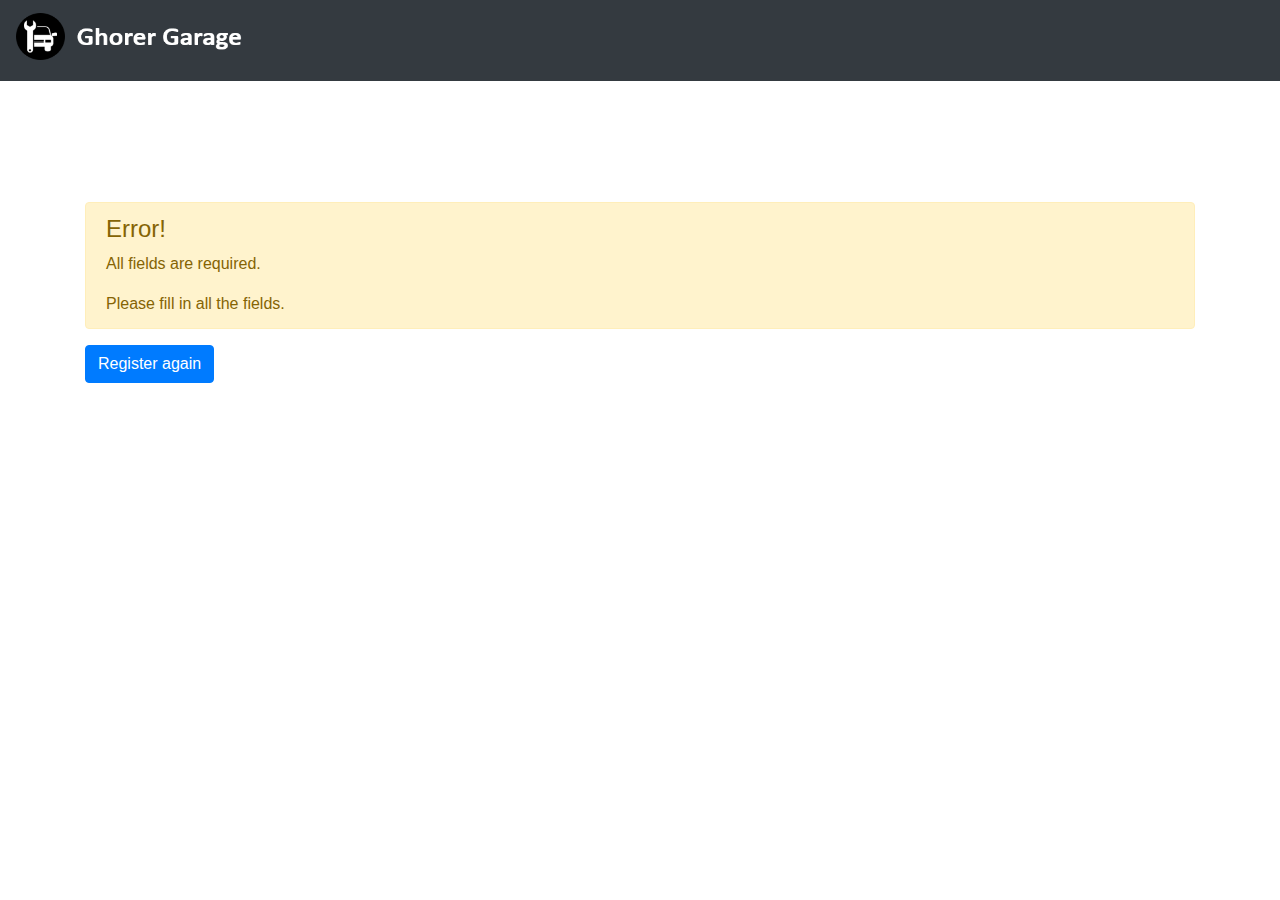
<file: EmptyForm.html>
<!doctype html>
<html lang="en">
  <head>
  
    <meta charset="utf-8">
    <meta name="viewport" content="width=device-width, initial-scale=1, shrink-to-fit=no">

  
    <link rel="stylesheet" href="https://cdn.jsdelivr.net/npm/bootstrap@4.4.1/dist/css/bootstrap.min.css" integrity="sha384-Vkoo8x4CGsO3+Hhxv8T/Q5PaXtkKtu6ug5TOeNV6gBiFeWPGFN9MuhOf23Q9Ifjh" crossorigin="anonymous">

    <title>Ghorer Garage</title>
  </head>
  <body>
  <nav class="navbar navbar-expand-lg navbar-dark bg-dark">
  <a class="navbar-brand" href="#">
            <img src="logo.png" width="250" height="55" alt="">
          </a>
  <button class="navbar-toggler" type="button" data-toggle="collapse" data-target="#navbarNavDropdown" aria-controls="navbarNavDropdown" aria-expanded="false" aria-label="Toggle navigation">
    <span class="navbar-toggler-icon"></span>
  </button>
  <div class="collapse navbar-collapse" id="navbarNavDropdown">
    <ul class="navbar-nav">
     
       
    </ul>
  </div>
</nav>
<div class="container mt-5"><br><br>
    <svg class="bi flex-shrink-0 me-2" width="24" height="24" role="img" aria-label="Warning:"><use xlink:href="#exclamation-triangle-fill"/></svg>
    <div class="alert alert-warning" role="alert">
        
      <h4 class="alert-heading">Error!</h4>
      <p>All fields are required.</p>
      <p class="mb-0">Please fill in all the fields.</p>
    </div>
    </div>
  </div>
  <div class="container">
    <a href="register.html">
  <button type="submit" class="btn btn-primary">Register again</button></a>
</div>
</div>

  
    <script src="https://code.jquery.com/jquery-3.4.1.slim.min.js" integrity="sha384-J6qa4849blE2+poT4WnyKhv5vZF5SrPo0iEjwBvKU7imGFAV0wwj1yYfoRSJoZ+n" crossorigin="anonymous"></script>
    <script src="https://cdn.jsdelivr.net/npm/popper.js@1.16.0/dist/umd/popper.min.js" integrity="sha384-Q6E9RHvbIyZFJoft+2mJbHaEWldlvI9IOYy5n3zV9zzTtmI3UksdQRVvoxMfooAo" crossorigin="anonymous"></script>
    <script src="https://cdn.jsdelivr.net/npm/bootstrap@4.4.1/dist/js/bootstrap.min.js" integrity="sha384-wfSDF2E50Y2D1uUdj0O3uMBJnjuUD4Ih7YwaYd1iqfktj0Uod8GCExl3Og8ifwB6" crossorigin="anonymous"></script>
  </body>
</html>
</file>
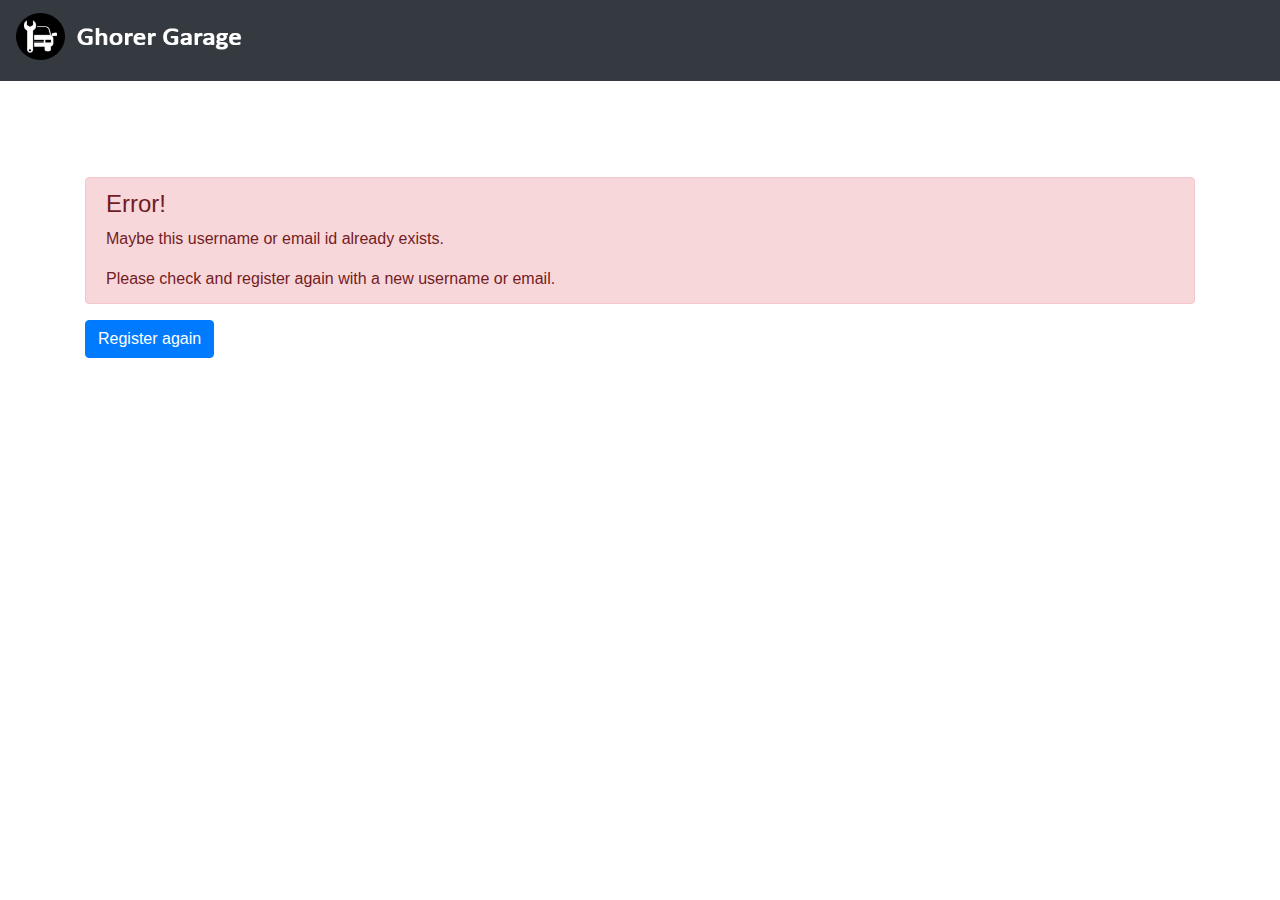
<file: failed.html>
<!doctype html>
<html lang="en">
  <head>
    
    <meta charset="utf-8">
    <meta name="viewport" content="width=device-width, initial-scale=1, shrink-to-fit=no">

    
    <link rel="stylesheet" href="https://cdn.jsdelivr.net/npm/bootstrap@4.4.1/dist/css/bootstrap.min.css" integrity="sha384-Vkoo8x4CGsO3+Hhxv8T/Q5PaXtkKtu6ug5TOeNV6gBiFeWPGFN9MuhOf23Q9Ifjh" crossorigin="anonymous">

    <title>Ghorer Garage</title>
  </head>
  <body>
  <nav class="navbar navbar-expand-lg navbar-dark bg-dark">
  <a class="navbar-brand" href="#">
            <img src="logo.png" width="250" height="55" alt="">
          </a>
  <button class="navbar-toggler" type="button" data-toggle="collapse" data-target="#navbarNavDropdown" aria-controls="navbarNavDropdown" aria-expanded="false" aria-label="Toggle navigation">
    <span class="navbar-toggler-icon"></span>
  </button>
  <div class="collapse navbar-collapse" id="navbarNavDropdown">
    <ul class="navbar-nav">
     
       
    </ul>
  </div>
</nav>
<div class="container mt-5"><br><br>
    <div class="alert alert-danger" role="alert">
      <h4 class="alert-heading">Error!</h4>
      <p>Maybe this username or email id already exists.</p>
      <p class="mb-0">Please check and register again with a new username or email.</p>
    </div>
    </div>
  </div>
  <div class="container">
    <a href="register.html">
  <button type="submit" class="btn btn-primary">Register again</button></a>
</div>
</div>

    
    <script src="https://code.jquery.com/jquery-3.4.1.slim.min.js" integrity="sha384-J6qa4849blE2+poT4WnyKhv5vZF5SrPo0iEjwBvKU7imGFAV0wwj1yYfoRSJoZ+n" crossorigin="anonymous"></script>
    <script src="https://cdn.jsdelivr.net/npm/popper.js@1.16.0/dist/umd/popper.min.js" integrity="sha384-Q6E9RHvbIyZFJoft+2mJbHaEWldlvI9IOYy5n3zV9zzTtmI3UksdQRVvoxMfooAo" crossorigin="anonymous"></script>
    <script src="https://cdn.jsdelivr.net/npm/bootstrap@4.4.1/dist/js/bootstrap.min.js" integrity="sha384-wfSDF2E50Y2D1uUdj0O3uMBJnjuUD4Ih7YwaYd1iqfktj0Uod8GCExl3Og8ifwB6" crossorigin="anonymous"></script>
  </body>
</html>
</file>
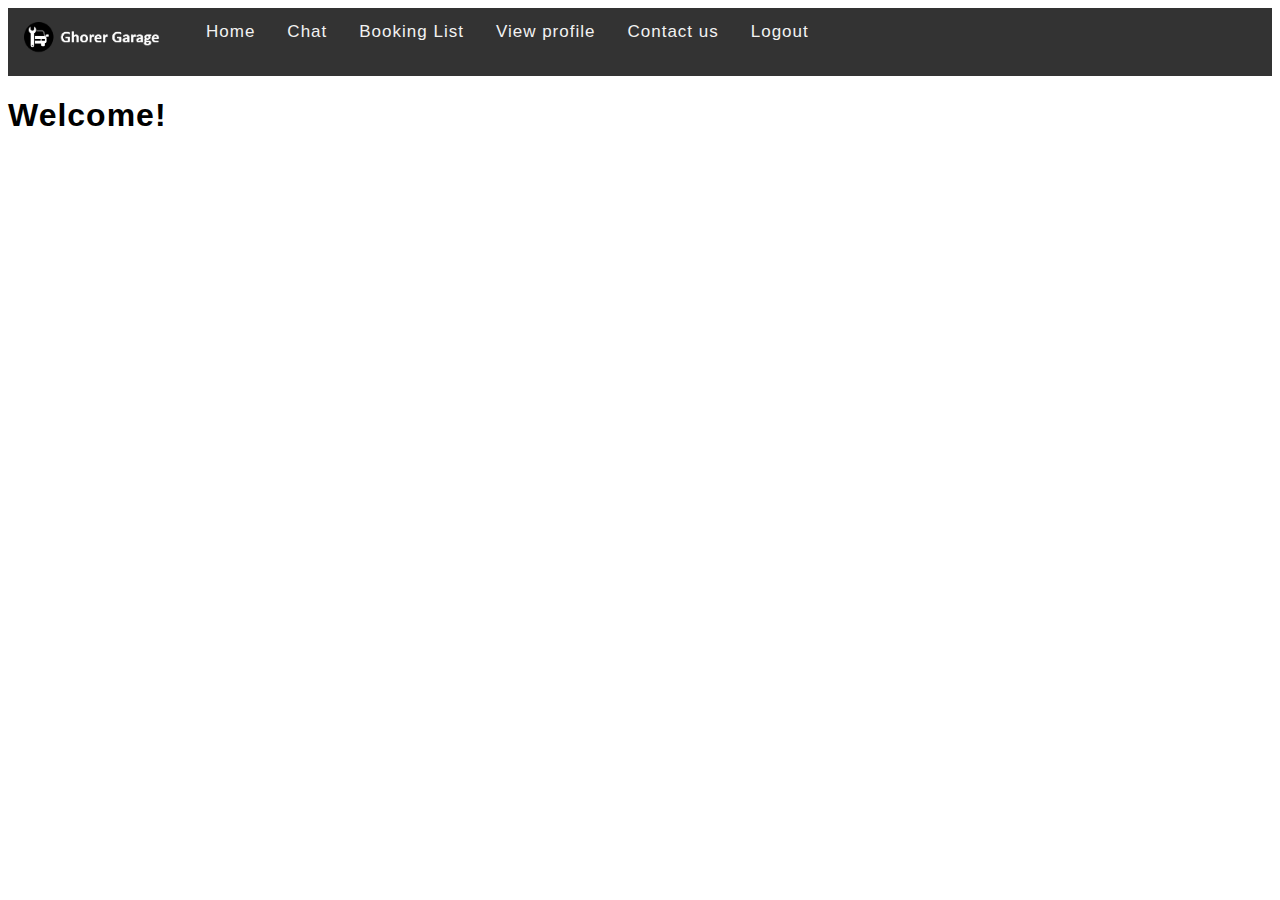
<file: mech_front_page.html>
<!DOCTYPE html>
<html>
<head>
    <title>Mechanic Front Page</title>
    
   
</head>
<body>
    <header>
        <style>
        .topnav {
            background-color: #333;
            overflow: hidden;
          }
        
          .topnav a {
            float: left;
            color: #f2f2f2;
            text-align: center;
            padding: 14px 16px;
            text-decoration: none;
            font-size: 17px;
          }
        
         
          .topnav a:hover {
            background-color: #ddd;
            color: black;
            padding: 23.5px 16px;
          }
        
          body {
             font-family: 'Raleway', sans-serif;
             font-weight: 400;
          	color: #000000;
	        letter-spacing: 1px;
            
  
}
         
          </style>

		<div class="topnav">
            <a href="#" class="logo"><img src="./logo.png" width="150" height="35" alt=""></a>
            <a href="/ghorergarage/mech_front_page.html">Home</a>
            <a href="#chat">Chat</a>
            <a href="#">Booking List</a>
            <a href="#profile">View profile</a>
            <a href="#contact">Contact us</a>
            <a href="/ghorergarage/homepage.html">Logout</a>
          </div>
	</header>
   <h1>Welcome!</h1>
   </body>
</html>
</file>
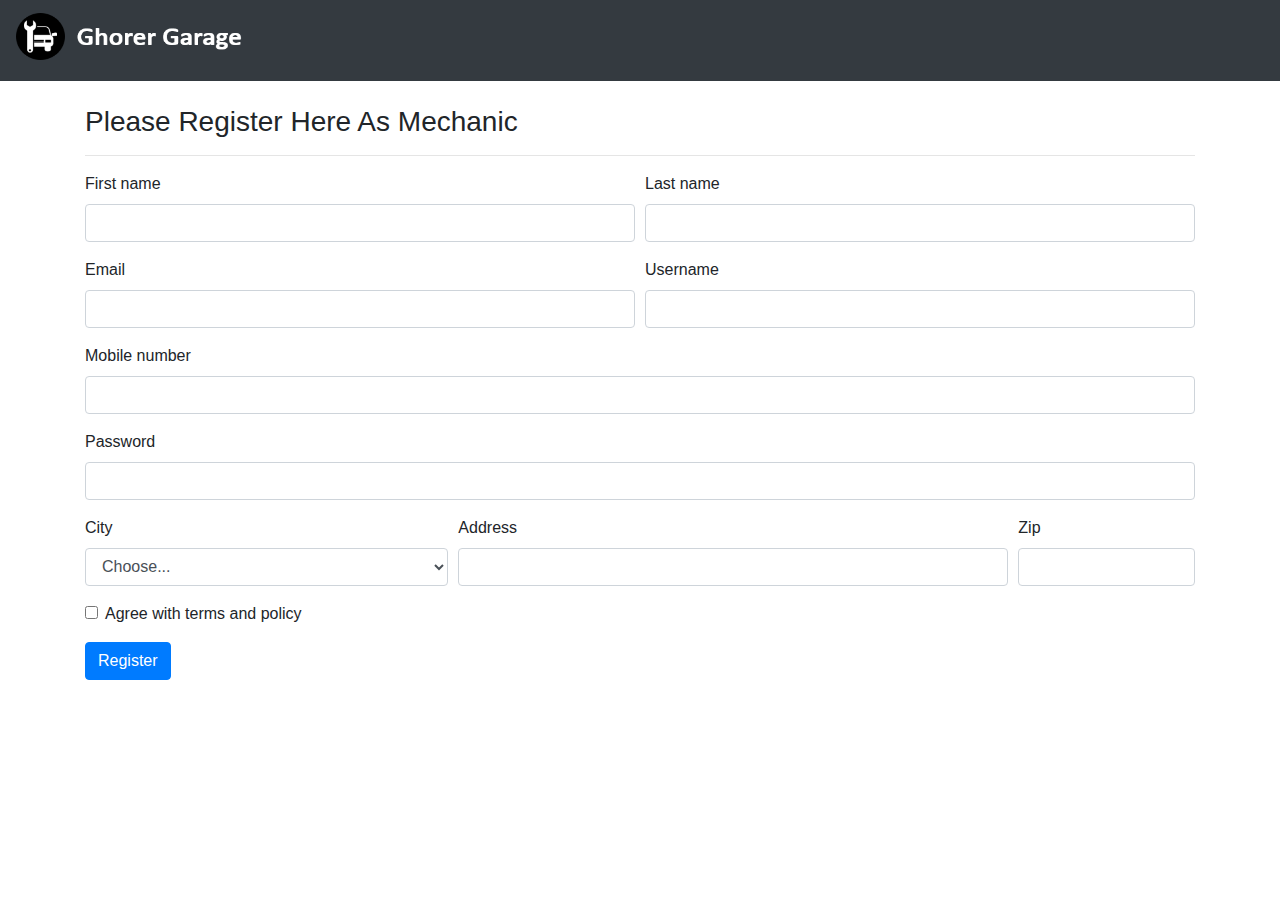
<file: mech_reg.html>
<!doctype html>
<html lang="en">
  <head>
  
    <meta charset="utf-8">
    <meta name="viewport" content="width=device-width, initial-scale=1, shrink-to-fit=no">

    
    <link rel="stylesheet" href="https://cdn.jsdelivr.net/npm/bootstrap@4.4.1/dist/css/bootstrap.min.css" integrity="sha384-Vkoo8x4CGsO3+Hhxv8T/Q5PaXtkKtu6ug5TOeNV6gBiFeWPGFN9MuhOf23Q9Ifjh" crossorigin="anonymous">

    <title>Ghorer Garage</title>
  </head>
  <body>
  <nav class="navbar navbar-expand-lg navbar-dark bg-dark">
  <a class="navbar-brand" href="#">
            <img src="logo.png" width="250" height="55" alt="">
          </a>
  <button class="navbar-toggler" type="button" data-toggle="collapse" data-target="#navbarNavDropdown" aria-controls="navbarNavDropdown" aria-expanded="false" aria-label="Toggle navigation">
    <span class="navbar-toggler-icon"></span>
  </button>
  <div class="collapse navbar-collapse" id="navbarNavDropdown">
    <ul class="navbar-nav">
     
       
    </ul>
  </div>
</nav>
<div class="container mt-4">
    <h3>Please Register Here As Mechanic</h3>
    <hr>
<form action="mech_reg.php" method="POST">
    
  <div class="form-row">
    <div class="form-group col-md-6">
      <label for="firstName">First name</label>
      <input type="text" class="form-control" name="firstName" id="firstName">
    </div>
    <div class="form-group col-md-6">
      <label for="lastName">Last name</label>
      <input type="text" class="form-control" name="lastName" id="lastName">
    </div>
    <div class="form-group col-md-6">
    <label for="email">Email</label>
      <input type="email" class="form-control" name="email" id="email" >
  </div>
    <div class="form-group col-md-6">
      <label for="username">Username</label>
      <input type="text" class="form-control" name="username" id="username">
    </div>
  
  </div>
  <div class="form-group">
    <label for="mobile">Mobile number</label>
        <input type="number" class="form-control" name="mobile" id="mobile">
    </div>
  <div class="form-group">
  <label for="password">Password</label>
      <input type="password" class="form-control" name="password" id="password">
  </div>
  <div class="form-row">
  <div class="form-group col-md-4">
      <label for="inputState">City</label>
      <select id="inputState" class="form-control">
        <option selected>Choose...</option>
        <option>Dhaka</option>
        <option>Chittagong</option>
      </select>
    </div>
    <div class="form-group col-md-6">
    <label for="address">Address</label>
    <input type="text" class="form-control" name="address" id="address">
    </div>
    <div class="form-group col-md-2">
      <label for="inputZip">Zip</label>
      <input type="text" class="form-control" id="inputZip">
    </div>
  </div>
  <div class="form-group">
    <div class="form-check">
      <input class="form-check-input" type="checkbox" id="gridCheck">
      <label class="form-check-label" for="gridCheck">
        Agree with terms and policy
      </label>
    </div>
  </div> 
  <button type="submit" class="btn btn-primary">Register</button>
</form>
</div>

   
    <script src="https://code.jquery.com/jquery-3.4.1.slim.min.js" integrity="sha384-J6qa4849blE2+poT4WnyKhv5vZF5SrPo0iEjwBvKU7imGFAV0wwj1yYfoRSJoZ+n" crossorigin="anonymous"></script>
    <script src="https://cdn.jsdelivr.net/npm/popper.js@1.16.0/dist/umd/popper.min.js" integrity="sha384-Q6E9RHvbIyZFJoft+2mJbHaEWldlvI9IOYy5n3zV9zzTtmI3UksdQRVvoxMfooAo" crossorigin="anonymous"></script>
    <script src="https://cdn.jsdelivr.net/npm/bootstrap@4.4.1/dist/js/bootstrap.min.js" integrity="sha384-wfSDF2E50Y2D1uUdj0O3uMBJnjuUD4Ih7YwaYd1iqfktj0Uod8GCExl3Og8ifwB6" crossorigin="anonymous"></script>
  </body>
</html>
</file>
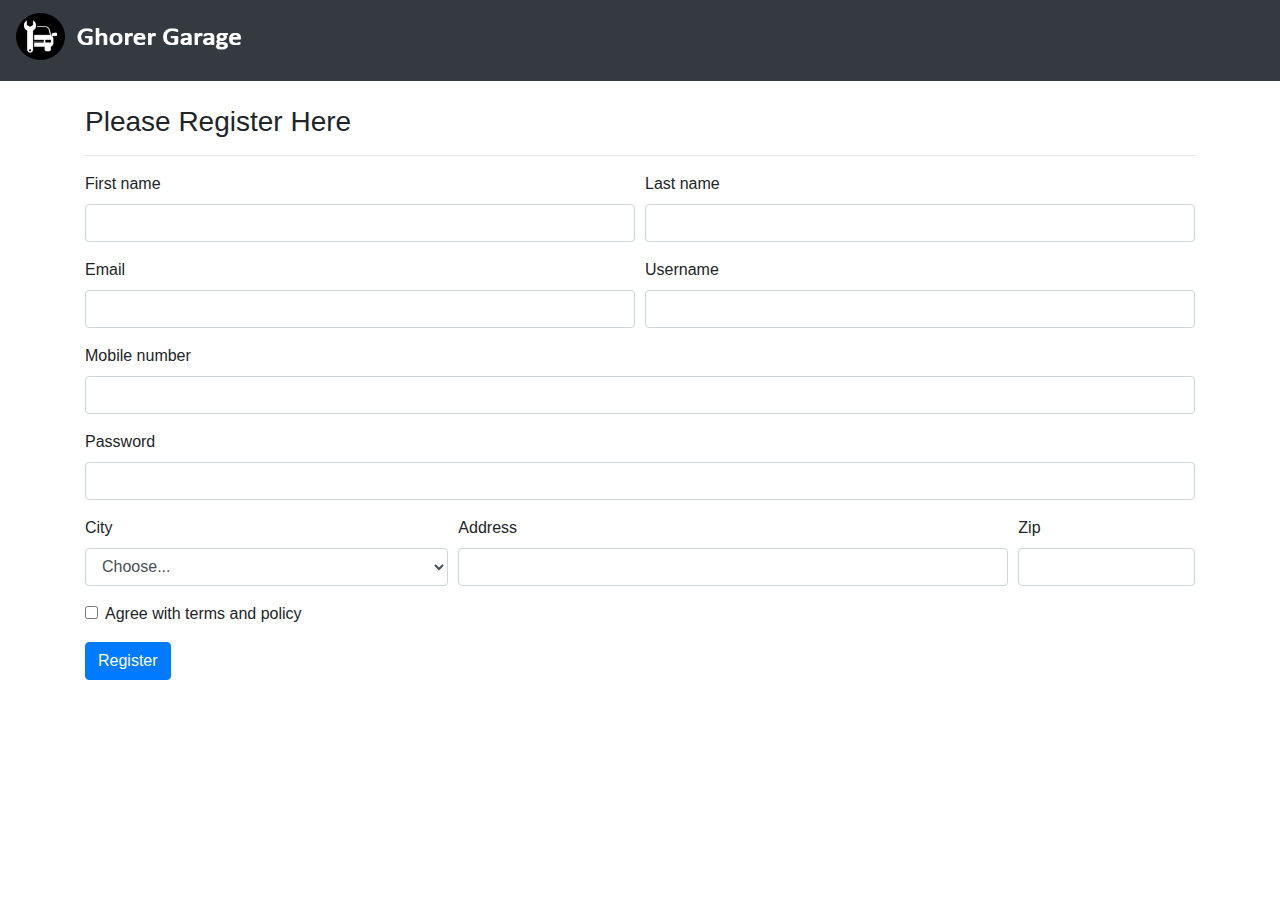
<file: register.html>
<!doctype html>
<html lang="en">
  <head>
  
    <meta charset="utf-8">
    <meta name="viewport" content="width=device-width, initial-scale=1, shrink-to-fit=no">

    
    <link rel="stylesheet" href="https://cdn.jsdelivr.net/npm/bootstrap@4.4.1/dist/css/bootstrap.min.css" integrity="sha384-Vkoo8x4CGsO3+Hhxv8T/Q5PaXtkKtu6ug5TOeNV6gBiFeWPGFN9MuhOf23Q9Ifjh" crossorigin="anonymous">

    <title>Ghorer Garage</title>
  </head>
  <body>
  <nav class="navbar navbar-expand-lg navbar-dark bg-dark">
  <a class="navbar-brand" href="#">
            <img src="logo.png" width="250" height="55" alt="">
          </a>
  <button class="navbar-toggler" type="button" data-toggle="collapse" data-target="#navbarNavDropdown" aria-controls="navbarNavDropdown" aria-expanded="false" aria-label="Toggle navigation">
    <span class="navbar-toggler-icon"></span>
  </button>
  <div class="collapse navbar-collapse" id="navbarNavDropdown">
    <ul class="navbar-nav">
     
       
    </ul>
  </div>
</nav>
<div class="container mt-4">
    <h3>Please Register Here</h3>
    <hr>
<form action="register.php" method="POST">
    
  <div class="form-row">
    <div class="form-group col-md-6">
      <label for="firstName">First name</label>
      <input type="text" class="form-control" name="firstName" id="firstName">
    </div>
    <div class="form-group col-md-6">
      <label for="lastName">Last name</label>
      <input type="text" class="form-control" name="lastName" id="lastName">
    </div>
    <div class="form-group col-md-6">
    <label for="email">Email</label>
      <input type="email" class="form-control" name="email" id="email" >
  </div>
    <div class="form-group col-md-6">
      <label for="username">Username</label>
      <input type="text" class="form-control" name="username" id="username">
    </div>
  
  </div>
  <div class="form-group">
    <label for="mobile">Mobile number</label>
        <input type="number" class="form-control" name="mobile" id="mobile">
    </div>
  <div class="form-group">
  <label for="password">Password</label>
      <input type="password" class="form-control" name="password" id="password">
  </div>
  <div class="form-row">
  <div class="form-group col-md-4">
      <label for="inputState">City</label>
      <select id="inputState" class="form-control">
        <option selected>Choose...</option>
        <option>Dhaka</option>
        <option>Chittagong</option>
      </select>
    </div>
    <div class="form-group col-md-6">
    <label for="address">Address</label>
    <input type="text" class="form-control" name="address" id="address">
    </div>
    <div class="form-group col-md-2">
      <label for="inputZip">Zip</label>
      <input type="text" class="form-control" id="inputZip">
    </div>
  </div>
  <div class="form-group">
    <div class="form-check">
      <input class="form-check-input" type="checkbox" id="gridCheck">
      <label class="form-check-label" for="gridCheck">
        Agree with terms and policy
      </label>
    </div>
  </div> 
  <button type="submit" class="btn btn-primary">Register</button>
</form>
</div>

   
    <script src="https://code.jquery.com/jquery-3.4.1.slim.min.js" integrity="sha384-J6qa4849blE2+poT4WnyKhv5vZF5SrPo0iEjwBvKU7imGFAV0wwj1yYfoRSJoZ+n" crossorigin="anonymous"></script>
    <script src="https://cdn.jsdelivr.net/npm/popper.js@1.16.0/dist/umd/popper.min.js" integrity="sha384-Q6E9RHvbIyZFJoft+2mJbHaEWldlvI9IOYy5n3zV9zzTtmI3UksdQRVvoxMfooAo" crossorigin="anonymous"></script>
    <script src="https://cdn.jsdelivr.net/npm/bootstrap@4.4.1/dist/js/bootstrap.min.js" integrity="sha384-wfSDF2E50Y2D1uUdj0O3uMBJnjuUD4Ih7YwaYd1iqfktj0Uod8GCExl3Og8ifwB6" crossorigin="anonymous"></script>
  </body>
</html>
</file>
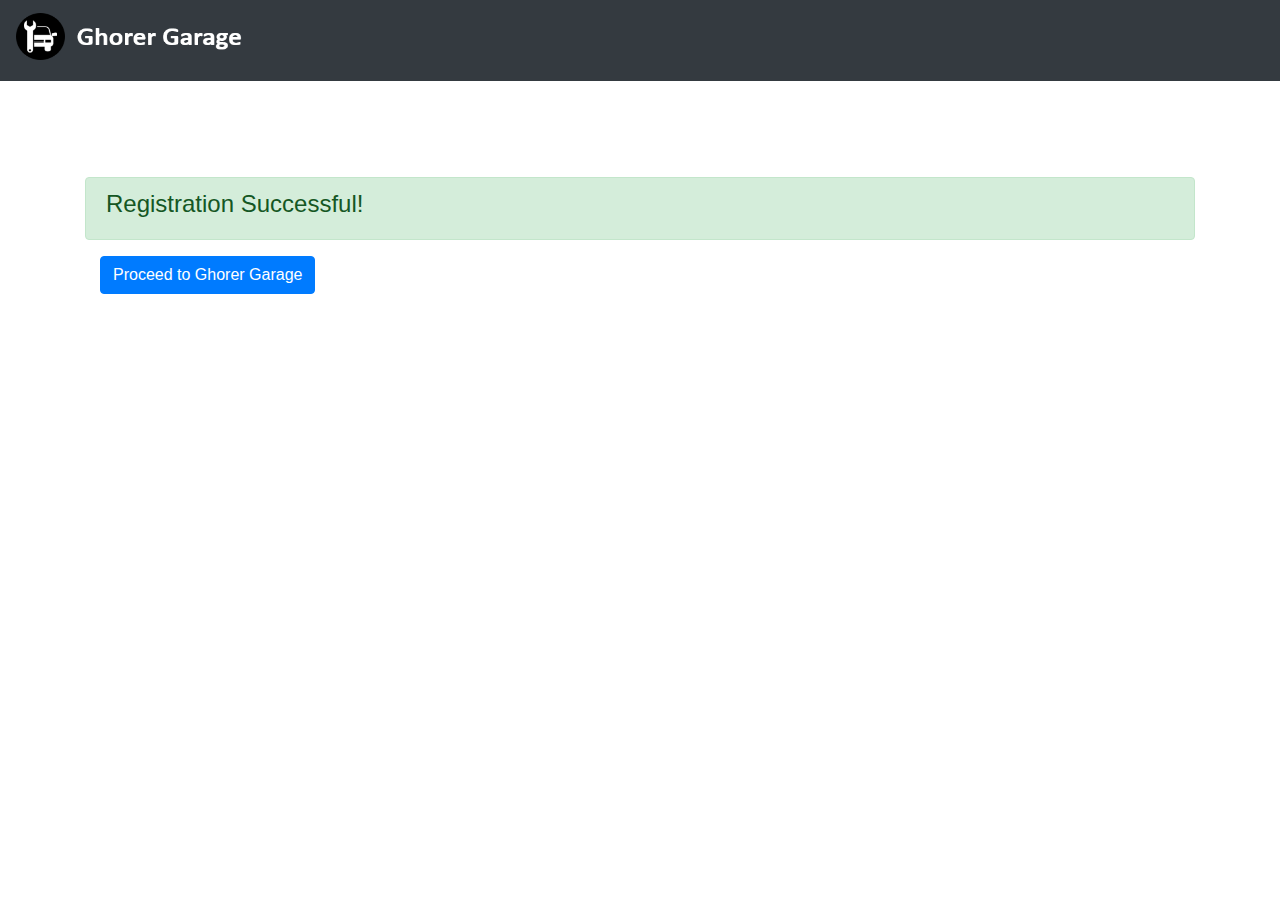
<file: RegistrationSuccessful.html>
<!doctype html>
<html lang="en">
  <head>
    
    <meta charset="utf-8">
    <meta name="viewport" content="width=device-width, initial-scale=1, shrink-to-fit=no">

    
    <link rel="stylesheet" href="https://cdn.jsdelivr.net/npm/bootstrap@4.4.1/dist/css/bootstrap.min.css" integrity="sha384-Vkoo8x4CGsO3+Hhxv8T/Q5PaXtkKtu6ug5TOeNV6gBiFeWPGFN9MuhOf23Q9Ifjh" crossorigin="anonymous">

    <title>Ghorer Garage</title>
  </head>
  <body>
  <nav class="navbar navbar-expand-lg navbar-dark bg-dark">
  <a class="navbar-brand" href="#">
            <img src="logo.png" width="250" height="55" alt="">
          </a>
  <button class="navbar-toggler" type="button" data-toggle="collapse" data-target="#navbarNavDropdown" aria-controls="navbarNavDropdown" aria-expanded="false" aria-label="Toggle navigation">
    <span class="navbar-toggler-icon"></span>
  </button>
  <div class="collapse navbar-collapse" id="navbarNavDropdown">
    <ul class="navbar-nav">
     
       
    </ul>
  </div>
</nav>
<div class="container mt-5"><br><br>
<div class="alert alert-success" role="alert">
    <h4 class="alert-heading">Registration Successful!</h4>
    
  </div>
  <div class="container">
    <a href="login.html">
  <button type="submit" class="btn btn-primary">Proceed to Ghorer Garage</button></a>
</div>
</div>

    
    <script src="https://code.jquery.com/jquery-3.4.1.slim.min.js" integrity="sha384-J6qa4849blE2+poT4WnyKhv5vZF5SrPo0iEjwBvKU7imGFAV0wwj1yYfoRSJoZ+n" crossorigin="anonymous"></script>
    <script src="https://cdn.jsdelivr.net/npm/popper.js@1.16.0/dist/umd/popper.min.js" integrity="sha384-Q6E9RHvbIyZFJoft+2mJbHaEWldlvI9IOYy5n3zV9zzTtmI3UksdQRVvoxMfooAo" crossorigin="anonymous"></script>
    <script src="https://cdn.jsdelivr.net/npm/bootstrap@4.4.1/dist/js/bootstrap.min.js" integrity="sha384-wfSDF2E50Y2D1uUdj0O3uMBJnjuUD4Ih7YwaYd1iqfktj0Uod8GCExl3Og8ifwB6" crossorigin="anonymous"></script>
  </body>
</html>
</file>
